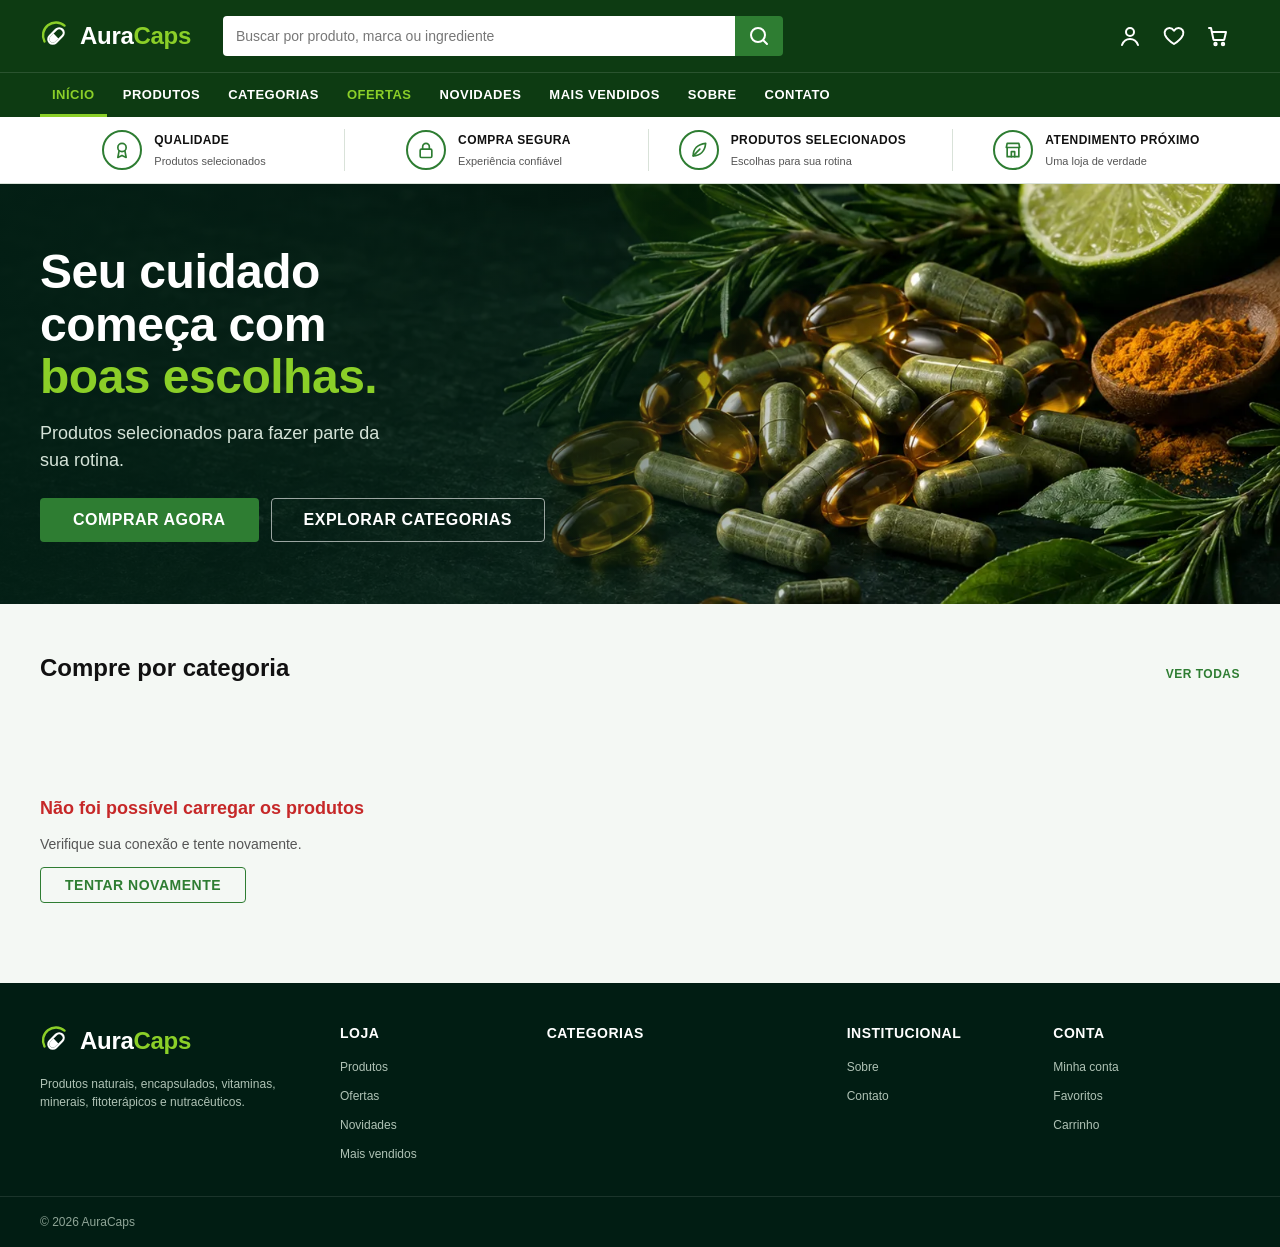
<file: index.html>
<!DOCTYPE html>
<html lang="pt-BR">
<head>
  <meta charset="UTF-8">
  <meta name="viewport" content="width=device-width, initial-scale=1">
  <title>AuraCaps — Produtos naturais</title>
  <meta name="description" content="AuraCaps — qualidade em cada escolha. Produtos selecionados para mais saúde e bem-estar no seu dia a dia.">
  <meta name="theme-color" content="#0D3B12">
  <link rel="canonical" href="https://auracaps.netlify.app/">
  <meta property="og:type" content="website">
  <meta property="og:locale" content="pt_BR">
  <meta property="og:site_name" content="AuraCaps">
  <meta property="og:title" content="AuraCaps — Qualidade em cada escolha">
  <meta property="og:description" content="Sua saúde em boas escolhas! Conheça a AuraCaps e encontre produtos selecionados para o seu bem-estar.">
  <meta property="og:url" content="https://auracaps.netlify.app/">
  <meta property="og:image" content="https://auracaps.netlify.app/assets/img/og-auracaps.png?v=2">
  <meta property="og:image:secure_url" content="https://auracaps.netlify.app/assets/img/og-auracaps.png?v=2">
  <meta property="og:image:type" content="image/png">
  <meta property="og:image:width" content="1200">
  <meta property="og:image:height" content="630">
  <meta property="og:image:alt" content="AuraCaps — Sua saúde em boas escolhas">
  <meta name="twitter:card" content="summary_large_image">
  <meta name="twitter:title" content="AuraCaps — Qualidade em cada escolha">
  <meta name="twitter:description" content="Sua saúde em boas escolhas! Conheça a AuraCaps.">
  <meta name="twitter:image" content="https://auracaps.netlify.app/assets/img/og-auracaps.png?v=2">
  <link rel="icon" href="assets/favicon.svg" type="image/svg+xml">
  <link rel="preconnect" href="https://knupkactmifimxbemvyh.supabase.co" crossorigin>
  <link rel="preload" as="image" href="assets/img/hero-900.webp" media="(max-width: 767px)">
  <link rel="preload" as="image" href="assets/img/hero-1600.webp" media="(min-width: 768px)">
  <link rel="stylesheet" href="css/tokens.css">
  <link rel="stylesheet" href="css/base.css">
  <link rel="stylesheet" href="css/components.css">
  <link rel="stylesheet" href="css/sections.css">
  <script type="module" src="js/main.js"></script>
</head>
<body>
  <a class="skip-link" href="#app">Pular para o conteúdo</a>

  <!-- ================= HEADER ================= -->
  <header class="site-header on-dark">
    <div class="container header-main">
      <button type="button" class="icon-btn menu-toggle" data-action="open-menu" aria-controls="mobile-menu" aria-expanded="false" aria-label="Abrir menu">
        <svg class="icon" viewBox="0 0 24 24" aria-hidden="true"><path d="M3 6h18M3 12h18M3 18h18"/></svg>
      </button>

      <a class="logo" href="#/" aria-label="AuraCaps — página inicial">
        <svg class="logo__mark" viewBox="0 0 32 32" fill="none" aria-hidden="true">
          <path d="M4.5 21.5A13 13 0 0 1 24.5 5.6" stroke="#8BCF28" stroke-width="2.4" stroke-linecap="round"/>
          <g transform="rotate(-45 16 16)">
            <rect x="7" y="11.5" width="18" height="9" rx="4.5" stroke="currentColor" stroke-width="2.2"/>
            <path d="M11.5 12.6h4.5v6.8h-4.5a3.4 3.4 0 0 1 0-6.8Z" fill="currentColor"/>
          </g>
        </svg>
        <span class="logo__word">Aura<span>Caps</span></span>
      </a>

      <form class="search header-search header-search--desktop" id="search-desktop" role="search" autocomplete="off">
        <label class="sr-only" for="q-desktop">Buscar produtos</label>
        <input class="search__input" id="q-desktop" type="search" name="q" placeholder="Buscar por produto, marca ou ingrediente"
          role="combobox" aria-autocomplete="list" aria-expanded="false" aria-controls="search-desktop-list">
        <button class="search__btn" type="submit" aria-label="Buscar">
          <svg class="icon" viewBox="0 0 24 24" aria-hidden="true"><circle cx="11" cy="11" r="7"/><path d="m20 20-3.5-3.5"/></svg>
        </button>
        <div class="search-panel" hidden>
          <p class="search-panel__status" role="status" aria-live="polite"></p>
          <ul class="search-panel__list" id="search-desktop-list" role="listbox" aria-label="Sugestões de produtos"></ul>
          <a class="search-panel__all" href="#/busca" hidden>Ver todos os resultados</a>
        </div>
      </form>

      <div class="header-actions">
        <a class="icon-btn icon-btn--desktop" href="#/conta" data-nav="/conta" data-account-label aria-label="Entrar na conta">
          <svg class="icon" viewBox="0 0 24 24" aria-hidden="true"><circle cx="12" cy="8" r="4"/><path d="M4 21c1.5-4 4.5-6 8-6s6.5 2 8 6"/></svg>
        </a>
        <a class="icon-btn icon-btn--desktop" href="#/favoritos" data-nav="/favoritos" aria-label="Favoritos">
          <svg class="icon" viewBox="0 0 24 24" aria-hidden="true"><path d="M12 20s-7-4.5-9-9.2C1.7 7.4 4 4 7.4 4c2 0 3.5 1.1 4.6 2.7C13.1 5.1 14.6 4 16.6 4 20 4 22.3 7.4 21 10.8 19 15.5 12 20 12 20Z"/></svg>
          <span class="count-badge" data-fav-count hidden>0</span>
        </a>
        <a class="icon-btn" href="#/carrinho" data-action="open-cart" aria-controls="cart-drawer" aria-expanded="false" data-cart-label aria-label="Carrinho, 0 itens">
          <svg class="icon" viewBox="0 0 24 24" aria-hidden="true"><path d="M3 4h2l2.4 11.2a1 1 0 0 0 1 .8h8.9a1 1 0 0 0 1-.8L20 8H6.2"/><circle cx="9.5" cy="20" r="1.2"/><circle cx="17" cy="20" r="1.2"/></svg>
          <span class="count-badge" data-cart-count hidden>0</span>
        </a>
      </div>
    </div>

    <div class="container header-search header-search--mobile">
      <form class="search" id="search-mobile" role="search" autocomplete="off">
        <label class="sr-only" for="q-mobile">Buscar produtos</label>
        <input class="search__input" id="q-mobile" type="search" name="q" placeholder="Buscar produtos"
          role="combobox" aria-autocomplete="list" aria-expanded="false" aria-controls="search-mobile-list">
        <button class="search__btn" type="submit" aria-label="Buscar">
          <svg class="icon" viewBox="0 0 24 24" aria-hidden="true"><circle cx="11" cy="11" r="7"/><path d="m20 20-3.5-3.5"/></svg>
        </button>
        <div class="search-panel" hidden>
          <p class="search-panel__status" role="status" aria-live="polite"></p>
          <ul class="search-panel__list" id="search-mobile-list" role="listbox" aria-label="Sugestões de produtos"></ul>
          <a class="search-panel__all" href="#/busca" hidden>Ver todos os resultados</a>
        </div>
      </form>
    </div>

    <nav class="nav-bar" aria-label="Principal">
      <div class="container">
        <ul class="nav-bar__list">
          <li><a class="nav-bar__link" href="#/" data-nav="/">Início</a></li>
          <li><a class="nav-bar__link" href="#/produtos" data-nav="/produtos">Produtos</a></li>
          <li><a class="nav-bar__link" href="#/categorias" data-nav="/categorias">Categorias</a></li>
          <li><a class="nav-bar__link nav-bar__link--offer" href="#/ofertas" data-nav="/ofertas">Ofertas</a></li>
          <li><a class="nav-bar__link" href="#/novidades" data-nav="/novidades">Novidades</a></li>
          <li><a class="nav-bar__link" href="#/mais-vendidos" data-nav="/mais-vendidos">Mais vendidos</a></li>
          <li><a class="nav-bar__link" href="#/sobre" data-nav="/sobre">Sobre</a></li>
          <li><a class="nav-bar__link" href="#/contato" data-nav="/contato">Contato</a></li>
        </ul>
      </div>
    </nav>
  </header>

  <!-- ================= BENEFÍCIOS ================= -->
  <section class="benefits" aria-label="Por que comprar na AuraCaps">
    <ul class="container benefits__list">
      <li class="benefit">
        <span class="benefit__icon"><svg class="icon" viewBox="0 0 24 24" aria-hidden="true"><circle cx="12" cy="9" r="5"/><path d="m8.5 13-1.5 8 5-2.5 5 2.5-1.5-8"/></svg></span>
        <span><span class="benefit__title">Qualidade</span><br><span class="benefit__text">Produtos selecionados</span></span>
      </li>
      <li class="benefit">
        <span class="benefit__icon"><svg class="icon" viewBox="0 0 24 24" aria-hidden="true"><rect x="5" y="11" width="14" height="10" rx="1.5"/><path d="M8 11V8a4 4 0 0 1 8 0v3"/></svg></span>
        <span><span class="benefit__title">Compra segura</span><br><span class="benefit__text">Experiência confiável</span></span>
      </li>
      <li class="benefit">
        <span class="benefit__icon"><svg class="icon" viewBox="0 0 24 24" aria-hidden="true"><path d="M5 19c0-8 5-14 15-15-1 10-7 15-15 15Z"/><path d="M5 19 13 11"/></svg></span>
        <span><span class="benefit__title">Produtos selecionados</span><br><span class="benefit__text">Escolhas para sua rotina</span></span>
      </li>
      <li class="benefit">
        <span class="benefit__icon"><svg class="icon" viewBox="0 0 24 24" aria-hidden="true"><path d="M4 9h16l-1-5H5L4 9Z"/><path d="M5 9v11h14V9"/><path d="M10 20v-6h4v6"/></svg></span>
        <span><span class="benefit__title">Atendimento próximo</span><br><span class="benefit__text">Uma loja de verdade</span></span>
      </li>
    </ul>
  </section>

  <!-- ================= CONTEÚDO ================= -->
  <main id="app" tabindex="-1"></main>

  <!-- ================= FOOTER ================= -->
  <footer class="site-footer on-dark">
    <div class="container footer-top">
      <div class="footer-brand">
        <a class="logo" href="#/" aria-label="AuraCaps — página inicial">
          <svg class="logo__mark" viewBox="0 0 32 32" fill="none" aria-hidden="true">
            <path d="M4.5 21.5A13 13 0 0 1 24.5 5.6" stroke="#8BCF28" stroke-width="2.4" stroke-linecap="round"/>
            <g transform="rotate(-45 16 16)">
              <rect x="7" y="11.5" width="18" height="9" rx="4.5" stroke="currentColor" stroke-width="2.2"/>
              <path d="M11.5 12.6h4.5v6.8h-4.5a3.4 3.4 0 0 1 0-6.8Z" fill="currentColor"/>
            </g>
          </svg>
          <span class="logo__word">Aura<span>Caps</span></span>
        </a>
        <p>Produtos naturais, encapsulados, vitaminas, minerais, fitoterápicos e nutracêuticos.</p>
      </div>
      <nav class="footer-col" aria-label="Loja">
        <h2 class="footer-col__title">Loja</h2>
        <ul>
          <li><a href="#/produtos">Produtos</a></li>
          <li><a href="#/ofertas">Ofertas</a></li>
          <li><a href="#/novidades">Novidades</a></li>
          <li><a href="#/mais-vendidos">Mais vendidos</a></li>
        </ul>
      </nav>
      <nav class="footer-col" aria-label="Categorias">
        <h2 class="footer-col__title">Categorias</h2>
        <ul class="footer-cats" id="footer-categories"></ul>
      </nav>
      <nav class="footer-col" aria-label="Institucional">
        <h2 class="footer-col__title">Institucional</h2>
        <ul>
          <li><a href="#/sobre">Sobre</a></li>
          <li><a href="#/contato">Contato</a></li>
        </ul>
      </nav>
      <nav class="footer-col" aria-label="Conta">
        <h2 class="footer-col__title">Conta</h2>
        <ul>
          <li><a href="#/conta">Minha conta</a></li>
          <li><a href="#/favoritos">Favoritos</a></li>
          <li><a href="#/carrinho">Carrinho</a></li>
        </ul>
      </nav>
    </div>
    <div class="container footer-bottom">
      <p>© <span id="year"></span> AuraCaps</p>
    </div>
  </footer>

  <!-- ================= DRAWERS ================= -->
  <div class="drawer-backdrop" id="drawer-backdrop" hidden></div>

  <aside class="drawer drawer--left" id="mobile-menu" aria-label="Menu" aria-hidden="true" hidden tabindex="-1">
    <div class="drawer__head on-dark">
      <span class="drawer__title">Menu</span>
      <button type="button" class="icon-btn" data-action="close-drawer" aria-label="Fechar menu">
        <svg class="icon" viewBox="0 0 24 24" aria-hidden="true"><path d="M6 6l12 12M18 6 6 18"/></svg>
      </button>
    </div>
    <nav class="drawer__body" aria-label="Principal (móvel)">
      <ul>
        <li><a class="mobile-nav__link" href="#/" data-nav="/">Início</a></li>
        <li><a class="mobile-nav__link" href="#/produtos" data-nav="/produtos">Produtos</a></li>
        <li><a class="mobile-nav__link" href="#/categorias" data-nav="/categorias">Categorias</a></li>
        <li><a class="mobile-nav__link" href="#/ofertas" data-nav="/ofertas">Ofertas</a></li>
        <li><a class="mobile-nav__link" href="#/novidades" data-nav="/novidades">Novidades</a></li>
        <li><a class="mobile-nav__link" href="#/mais-vendidos" data-nav="/mais-vendidos">Mais vendidos</a></li>
        <li><a class="mobile-nav__link" href="#/sobre" data-nav="/sobre">Sobre</a></li>
        <li><a class="mobile-nav__link" href="#/contato" data-nav="/contato">Contato</a></li>
        <li><a class="mobile-nav__link" href="#/conta" data-nav="/conta">Conta</a></li>
        <li><a class="mobile-nav__link" href="#/favoritos" data-nav="/favoritos">Favoritos <span class="count-badge" data-fav-count hidden>0</span></a></li>
      </ul>
    </nav>
  </aside>

  <aside class="drawer drawer--right" id="cart-drawer" aria-label="Carrinho" aria-hidden="true" hidden tabindex="-1">
    <div class="drawer__head on-dark">
      <span class="drawer__title">Carrinho</span>
      <button type="button" class="icon-btn" data-action="close-drawer" aria-label="Fechar carrinho">
        <svg class="icon" viewBox="0 0 24 24" aria-hidden="true"><path d="M6 6l12 12M18 6 6 18"/></svg>
      </button>
    </div>
    <div class="drawer__body" id="cart-drawer-body"></div>
    <div class="drawer__foot" id="cart-drawer-foot" hidden></div>
  </aside>

  <div class="toast-region" id="toast-region" aria-live="polite" role="status"></div>
<script data-pplx-inline-edit>
(function () {
  if (window === window.top) return;

  const allowedParentOrigins = ["https://www.perplexity.ai","https://perplexity.ai","https://testing.perplexity.ai","https://staging.perplexity.ai","https://*.preview.i.perplexity.ai","http://perplexity.localhost","http://localhost:1420","http://127.0.0.1:1420","http://localhost:3000","http://127.0.0.1:3000","http://localhost:5173","http://127.0.0.1:5173"];
  const MAX_FONT_BYTES = 500 * 1024;
  const MAX_TOTAL_FONT_BYTES = 2 * 1024 * 1024;
  const DEFAULT_LINE_HEIGHT = 16;
  let scrollForwarding = false;
  let scrollRaf = 0;
  let trustedTopOrigin = null;

  // Allow entries like "https://*.preview.i.perplexity.ai" — the wildcard
  // matches a single DNS label (no dots), so "https://*.foo" cannot stretch
  // across multiple labels.
  function matchesAllowedOrigin(origin) {
    if (!origin) return false;
    for (const entry of allowedParentOrigins) {
      if (!entry.includes("*")) {
        if (entry === origin) return true;
        continue;
      }
      const pattern = new RegExp(
        "^" +
          entry.replace(/[.+?^${}()|[\]\\]/g, "\\$&").replace(/\*/g, "[^.]+") +
          "$",
      );
      if (pattern.test(origin)) return true;
    }
    return false;
  }

  // Trust decision: when the sender is same-origin-visible (event.origin is a
  // real origin like https://www.perplexity.ai) we trust event.origin directly.
  // When event.origin is "null" (opaque broker srcdoc), we fall back to the
  // broker's stamped `parentOrigin` to identify the top window. The fallback
  // is claim-only — we rely on the browser's native `targetOrigin` enforcement
  // on the response path (see postToTrustedTop) to ensure replies can't be
  // delivered to anyone but the actual top window of that claimed origin.
  function getTrustedParentOrigin(event) {
    const forwardedParentOrigin =
      typeof event.data.parentOrigin === "string" ? event.data.parentOrigin : null;
    const parentOrigin = event.origin === "null" ? forwardedParentOrigin : event.origin;
    return matchesAllowedOrigin(parentOrigin) ? parentOrigin : null;
  }

  // All responses go to window.top with targetOrigin = the allowlisted origin.
  // An attacker that iframes us inside their own null-origin broker can claim
  // any parentOrigin they like, but the browser will drop the reply whenever
  // the real top's origin doesn't match — so the screenshot never leaves.
  function postToTrustedTop(message) {
    if (!trustedTopOrigin) return;
    try {
      window.top.postMessage(message, trustedTopOrigin);
    } catch (_error) {}
  }

  const PICK_CAPABILITIES = ["pick"];
  const PICK_CHAIN_LENGTH = 4;
  const PICK_MAX_TEXT_CHARS = 120;
  const PICK_MAX_HTML_CHARS = 300;

  function truncate(value, maxChars) {
    return value.length > maxChars ? value.slice(0, maxChars - 1) + "…" : value;
  }

  function isPickableElement(element) {
    return (
      element instanceof Element &&
      element !== document.documentElement &&
      element !== document.body
    );
  }

  function resolvePickTarget(x, y) {
    if (!Number.isFinite(x) || !Number.isFinite(y)) return null;
    const element = document.elementFromPoint(x, y);
    return isPickableElement(element) ? element.closest("svg") || element : null;
  }

  function pickLabel(element) {
    if (element.id) return element.localName + "#" + element.id;
    return [element.localName].concat(Array.from(element.classList).slice(0, 2)).join(".");
  }

  // Only attributes that help find the element in source. data-* values and URL
  // query strings or fragments can carry tokens.
  const PICK_ATTRIBUTES = new Set([
    "id",
    "class",
    "name",
    "type",
    "role",
    "alt",
    "aria-label",
    "href",
    "src",
  ]);

  function pickAttributeValue(attribute) {
    return attribute.name === "href" || attribute.name === "src"
      ? attribute.value.split(/[?#]/)[0]
      : attribute.value;
  }

  function describePickElement(element) {
    const chain = [];
    for (
      let current = element;
      isPickableElement(current) && chain.length < PICK_CHAIN_LENGTH;
      current = current.parentElement
    ) {
      chain.unshift(current);
    }
    const attributes = Array.from(element.attributes)
      .filter((attribute) => PICK_ATTRIBUTES.has(attribute.name))
      .map((attribute) => ` ${attribute.name}="${pickAttributeValue(attribute).replace(/"/g, "&quot;")}"`)
      .join("");
    const text = (element.innerText || element.textContent || "").replace(/\s+/g, " ").trim();
    return {
      chain: chain.map(pickLabel),
      html: truncate(`<${element.localName}${attributes}>`, PICK_MAX_HTML_CHARS),
      text: text ? truncate(text, PICK_MAX_TEXT_CHARS) : undefined,
    };
  }

  // Hover asks once per frame, and innerText on a large section forces layout,
  // so only the rect is re-read while the pointer stays on the same element.
  // Clicks ask for fresh details since the page may have changed the element.
  let lastPick = null;

  function describePickTarget(element, fresh) {
    if (fresh || lastPick?.element !== element) {
      lastPick = { element, details: describePickElement(element) };
    }
    const rect = element.getBoundingClientRect();
    return {
      rect: { x: rect.left, y: rect.top, width: rect.width, height: rect.height },
      ...lastPick.details,
    };
  }

  function inlineAll(original, clone) {
    if (original.nodeType !== 1 || clone.nodeType !== 1) return;

    try {
      const computedStyle = getComputedStyle(original);
      // cssText on a computed style is the serialized declaration in modern
      // Chromium/Safari — a single read beats enumerating ~400 longhand
      // properties. Firefox returns "" here, so we fall back on empty.
      const serialized = computedStyle.cssText;
      if (serialized) {
        clone.style.cssText = serialized;
      } else {
        const parts = new Array(computedStyle.length);
        for (let index = 0; index < computedStyle.length; index += 1) {
          const property = computedStyle[index];
          parts[index] = `${property}:${computedStyle.getPropertyValue(property)};`;
        }
        clone.style.cssText = parts.join("");
      }
    } catch (_error) {}

    const originalChildren = original.children;
    const clonedChildren = clone.children;
    for (
      let index = 0;
      index < originalChildren.length && index < clonedChildren.length;
      index += 1
    ) {
      inlineAll(originalChildren[index], clonedChildren[index]);
    }
  }

  function extractFontUrl(srcValue) {
    const matches = [
      ...srcValue.matchAll(
        /url\(["']?([^"')]+)["']?\)(?:\s*format\(["']?([^"')]+)["']?\))?/gi,
      ),
    ];
    if (matches.length === 0) return null;
    const woff2 = matches.find((m) => m[2] && m[2].toLowerCase().includes("woff2"));
    if (woff2) return woff2[1];
    const woff = matches.find((m) => m[2] && m[2].toLowerCase().includes("woff"));
    if (woff) return woff[1];
    return matches[0][1];
  }

  // Cache resolved font URL -> data URI across captures. Fonts on a page
  // essentially never change, and a batch run emits multiple captures back to
  // back — without this we'd refetch + re-base64 every time.
  const fontDataUriCache = new Map();
  const SRC_DECLARATION_RE = /src\s*:\s*[^;}]+/i;

  async function fetchAsDataUri(url) {
    if (fontDataUriCache.has(url)) return fontDataUriCache.get(url);
    let dataUri = null;
    try {
      const response = await fetch(url, { mode: "cors", credentials: "omit" });
      if (response.ok) {
        const blob = await response.blob();
        if (blob.size <= MAX_FONT_BYTES) {
          dataUri = await new Promise((resolve) => {
            const reader = new FileReader();
            reader.onloadend = () =>
              resolve(typeof reader.result === "string" ? reader.result : null);
            reader.onerror = () => resolve(null);
            reader.readAsDataURL(blob);
          });
        }
      }
    } catch (_error) {
      dataUri = null;
    }
    fontDataUriCache.set(url, dataUri);
    return dataUri;
  }

  function collectFontFaceRuleTexts() {
    const rules = [];
    for (const sheet of document.styleSheets) {
      let cssRules;
      try {
        cssRules = sheet.cssRules;
      } catch (_error) {
        continue;
      }
      if (!cssRules) continue;
      for (const rule of cssRules) {
        const cssText = rule.cssText || "";
        if (cssText.startsWith("@font-face")) rules.push(cssText);
      }
    }
    return rules;
  }

  async function buildInlinedFontCss() {
    const ruleTexts = collectFontFaceRuleTexts();
    if (ruleTexts.length === 0) return null;

    const resolved = ruleTexts.map((cssText) => {
      if (!SRC_DECLARATION_RE.test(cssText)) return null;
      const srcMatch = cssText.match(/src\s*:\s*([^;}]+)[;}]/i);
      if (!srcMatch) return null;
      const url = extractFontUrl(srcMatch[1]);
      if (!url) return null;
      try {
        return { cssText, url: new URL(url, document.baseURI).href };
      } catch (_error) {
        return null;
      }
    });

    const dataUris = await Promise.all(
      resolved.map((entry) => (entry ? fetchAsDataUri(entry.url) : Promise.resolve(null))),
    );

    const inlined = [];
    let totalBytes = 0;
    for (let index = 0; index < resolved.length; index += 1) {
      const entry = resolved[index];
      const dataUri = dataUris[index];
      if (!entry || !dataUri) continue;
      const approxBytes = dataUri.length * 0.75;
      if (totalBytes + approxBytes > MAX_TOTAL_FONT_BYTES) break;
      totalBytes += approxBytes;
      inlined.push(entry.cssText.replace(SRC_DECLARATION_RE, `src: url("${dataUri}")`));
    }
    return inlined.length > 0 ? inlined.join("\n") : null;
  }

  function stripExternal(clone) {
    const images = clone.querySelectorAll("img");
    for (let index = 0; index < images.length; index += 1) {
      const src = images[index].getAttribute("src");
      if (src && !src.startsWith("data:")) images[index].removeAttribute("src");
    }

    const elements = clone.querySelectorAll("*");
    for (let index = 0; index < elements.length; index += 1) {
      const style = elements[index].style.cssText;
      if (style && style.includes("url(")) {
        elements[index].style.cssText = style.replace(
          /url\(["']?(?!data:)[^)"']*["']?\)/gi,
          "none",
        );
      }
    }
  }

  function emitScroll() {
    scrollRaf = 0;
    if (!scrollForwarding) return;
    postToTrustedTop({
      type: "INLINE_EDIT_SCROLL",
      scrollX: window.scrollX,
      scrollY: window.scrollY,
      capabilities: PICK_CAPABILITIES,
    });
  }

  window.addEventListener(
    "scroll",
    function () {
      if (!scrollForwarding || scrollRaf) return;
      scrollRaf = requestAnimationFrame(emitScroll);
    },
    { passive: true, capture: true },
  );

  async function handleCaptureRequest(event) {
    const requestId = event.data.requestId;
    const scrollX = window.scrollX;
    const scrollY = window.scrollY;
    const width = window.innerWidth;
    const height = window.innerHeight;

    function postResult(dataUrl) {
      postToTrustedTop({
        type: "INLINE_EDIT_SCREENSHOT_RESULT",
        requestId,
        dataUrl,
        scrollX,
        scrollY,
      });
    }

    try {
      // Wait for any pending web fonts to resolve so both inline metrics and
      // the @font-face inlining below see the same loaded faces.
      if (document.fonts && document.fonts.ready) {
        try {
          await document.fonts.ready;
        } catch (_error) {}
      }

      const clone = document.documentElement.cloneNode(true);
      inlineAll(document.documentElement, clone);

      const removedNodes = clone.querySelectorAll("script,link[rel=\"stylesheet\"],style");
      for (let index = 0; index < removedNodes.length; index += 1) {
        removedNodes[index].remove();
      }

      stripExternal(clone);

      // Re-embed web fonts as data-URI @font-face rules so the SVG rasterizer
      // can resolve them — external font URLs aren't fetched during
      // foreignObject rendering, which would otherwise force a fallback face
      // and change text metrics.
      const inlinedFontCss = await buildInlinedFontCss();
      if (inlinedFontCss) {
        const styleEl = document.createElement("style");
        styleEl.textContent = inlinedFontCss;
        const head = clone.querySelector("head");
        if (head) head.appendChild(styleEl);
        else clone.insertBefore(styleEl, clone.firstChild);
      }

      const html = new XMLSerializer().serializeToString(clone);
      const svg =
        `<svg xmlns="http://www.w3.org/2000/svg" width="${width}" height="${height}">` +
        '<foreignObject width="100%" height="100%">' +
        `<div xmlns="http://www.w3.org/1999/xhtml" style="width:${width}px;height:${height}px;overflow:hidden">` +
        `<div style="position:relative;left:-${scrollX}px;top:-${scrollY}px">` +
        html +
        "</div></div></foreignObject></svg>";
      const svgUrl = `data:image/svg+xml;charset=utf-8,${encodeURIComponent(svg)}`;
      const image = new Image();
      image.onload = function () {
        const canvas = document.createElement("canvas");
        canvas.width = width;
        canvas.height = height;
        canvas.getContext("2d").drawImage(image, 0, 0);
        postResult(canvas.toDataURL("image/png"));
      };
      image.onerror = function () {
        postResult(null);
      };
      image.src = svgUrl;
    } catch (_error) {
      postResult(null);
    }
  }

  window.addEventListener("message", function (event) {
    if (!event.data) return;
    // Only accept messages from the direct parent frame. Blocks sibling /
    // unrelated-window postMessage senders that could otherwise reach us.
    if (event.source !== window.parent) return;

    const trustedParentOrigin = getTrustedParentOrigin(event);
    if (!trustedParentOrigin) return;
    trustedTopOrigin = trustedParentOrigin;

    if (event.data.type === "INLINE_EDIT_PICK") {
      const element = resolvePickTarget(event.data.x, event.data.y);
      postToTrustedTop({
        type: "INLINE_EDIT_PICK_RESULT",
        seq: event.data.seq,
        target: element ? describePickTarget(element, event.data.fresh === true) : null,
      });
      return;
    }

    if (event.data.type === "INLINE_EDIT_SCROLL_START") {
      scrollForwarding = true;
      emitScroll();
      return;
    }

    if (event.data.type === "INLINE_EDIT_SCROLL_STOP") {
      scrollForwarding = false;
      if (scrollRaf) cancelAnimationFrame(scrollRaf);
      scrollRaf = 0;
      return;
    }

    if (event.data.type === "INLINE_EDIT_SCROLL_BY") {
      const { deltaX, deltaY, deltaMode } = event.data;
      if (!scrollForwarding || !Number.isFinite(deltaX) || !Number.isFinite(deltaY)) return;
      if (deltaMode !== 0 && deltaMode !== 1 && deltaMode !== 2) return;
      const lineHeight =
        parseFloat(getComputedStyle(document.documentElement).lineHeight) || DEFAULT_LINE_HEIGHT;
      const scaleX = deltaMode === 1 ? lineHeight : deltaMode === 2 ? window.innerWidth : 1;
      const scaleY = deltaMode === 1 ? lineHeight : deltaMode === 2 ? window.innerHeight : 1;
      // The selection overlay receives the wheel event instead of this iframe.
      // Instant scrolling preserves trackpad deltas even on smooth-scroll sites.
      window.scrollBy({ left: deltaX * scaleX, top: deltaY * scaleY, behavior: "instant" });
      emitScroll();
      return;
    }

    if (event.data.type !== "INLINE_EDIT_CAPTURE_REQUEST") return;

    handleCaptureRequest(event);
  });
})();


</script></body>
</html>
</file>
<file: css/tokens.css>
/* ==========================================================
   AURACAPS — TOKENS
   Estrutura: Grove Design System (seção 11)
   Paleta: AuraCaps (substitui a paleta original da referência)
   ========================================================== */
:root {
  /* Cores — marca */
  --color-primary: #2E7D32;        /* CTA, links ativos, ações, seleção */
  --color-primary-dark: #0D3B12;   /* header, banners, blocos institucionais */
  --color-deep: #011D13;           /* hero, footer, áreas de impacto */
  --color-secondary: #43A047;      /* hover, estados secundários */
  --color-lime: #8BCF28;           /* somente destaque */

  /* Superfícies e neutros */
  --color-bg: #F4F8F4;
  --color-surface: #FFFFFF;
  --color-surface-soft: #EAF4EA;
  --color-black: #111111;
  --color-gray: #555555;
  --color-gray-light: #777777;
  --color-border: #D9E2D9;
  --color-white: #FFFFFF;

  /* Semânticas (estrutura Grove; valores da paleta AuraCaps) */
  --color-success: #2E7D32;
  --color-error: #C62828;          /* único tom fora da paleta: erro precisa ser distinguível do verde */
  --color-info: #0D3B12;
  --color-disabled-bg: #D9E2D9;
  --color-disabled-fg: #777777;

  /* Foco */
  --focus-light: #2E7D32;
  --focus-dark: #8BCF28;

  /* Tipografia (Grove) */
  --font-family: Arial, Helvetica, sans-serif;
  --font-heading: "Arial Black", "Helvetica Neue", Arial, Helvetica, sans-serif;
  --fs-display: 3rem;      /* 48px / 900 */
  --fs-h1: 2rem;           /* 32px / 700 */
  --fs-h2: 1.5rem;         /* 24px / 700 */
  --fs-h3: 1.125rem;       /* 18px / 700 */
  --fs-body: 0.875rem;     /* 14px / 400 */
  --fs-small: 0.75rem;     /* 12px / 400 */
  --fs-price: 1.25rem;     /* 20px / 700 */
  --fs-price-old: 0.875rem;
  --fs-nav: 0.8125rem;     /* 13px — faixa de navegação Grove */

  /* Espaçamento (base 4px) */
  --space-1: 4px;
  --space-2: 8px;
  --space-3: 12px;
  --space-4: 16px;
  --space-5: 20px;
  --space-6: 24px;
  --space-8: 32px;
  --space-10: 40px;
  --space-12: 48px;

  /* Bordas & sombras (Grove) */
  --radius-sm: 4px;
  --radius-md: 8px;
  --radius-lg: 16px;
  --radius-full: 50%;
  --border-default: 1px solid var(--color-border);
  --shadow-sm: 0 1px 3px rgba(0, 0, 0, 0.08);
  --shadow-md: 0 4px 12px rgba(0, 0, 0, 0.12);
  --shadow-lg: 0 8px 24px rgba(0, 0, 0, 0.16);

  /* Layout */
  --container-max: 1200px;
  --container-pad: 16px;   /* mobile */
  --gutter: 12px;          /* mobile */
  --grid-cols: 4;          /* mobile */

  /* Movimento */
  --ease: cubic-bezier(0.2, 0.7, 0.2, 1);
  --dur: 180ms;
}

@media (min-width: 768px) {
  :root {
    --container-pad: 24px;
    --grid-cols: 8;
  }
}

@media (min-width: 1024px) {
  :root {
    --container-pad: 40px;
    --gutter: 20px;
    --grid-cols: 12;
  }
}

@media (prefers-reduced-motion: reduce) {
  :root { --dur: 0ms; }
}
</file>
<file: css/base.css>
/* ==========================================================
   BASE — reset, tipografia, container, grid
   ========================================================== */
*,
*::before,
*::after { box-sizing: border-box; }

html { -webkit-text-size-adjust: 100%; scroll-behavior: smooth; }

body {
  margin: 0;
  font-family: var(--font-family);
  font-size: var(--fs-body);
  line-height: 1.5;
  color: var(--color-black);
  background: var(--color-bg);
  -webkit-font-smoothing: antialiased;
}

body.is-locked { overflow: hidden; }

img { display: block; max-width: 100%; height: auto; }
button, input, select, textarea { font: inherit; color: inherit; }
button { cursor: pointer; }
a { color: var(--color-primary); text-decoration: none; }
a:hover { text-decoration: underline; }
ul, ol { margin: 0; padding: 0; list-style: none; }
h1, h2, h3, h4, p, figure { margin: 0; }
fieldset { border: 0; margin: 0; padding: 0; }

/* Tipografia */
.t-display { font-family: var(--font-heading); font-size: 2rem; font-weight: 900; line-height: 1.1; letter-spacing: -0.5px; }
.t-h1 { font-size: var(--fs-h1); font-weight: 700; line-height: 1.2; }
.t-h2 { font-size: var(--fs-h2); font-weight: 700; line-height: 1.3; }
.t-h3 { font-size: var(--fs-h3); font-weight: 700; line-height: 1.4; }
.t-small { font-size: var(--fs-small); line-height: 1.4; }
.t-label {
  font-size: var(--fs-small);
  font-weight: 700;
  text-transform: uppercase;
  letter-spacing: 0.5px;
}
.t-muted { color: var(--color-gray); }

@media (min-width: 768px) {
  .t-display { font-size: 2.5rem; }
}
@media (min-width: 1024px) {
  .t-display { font-size: var(--fs-display); }
}

/* Foco */
:focus { outline: none; }
:focus-visible {
  outline: 2px solid var(--focus-light);
  outline-offset: 2px;
}
.on-dark :focus-visible { outline-color: var(--focus-dark); }

/* Container & grid (4 / 8 / 12 colunas) */
.container {
  width: 100%;
  max-width: var(--container-max);
  margin: 0 auto;
  padding-left: var(--container-pad);
  padding-right: var(--container-pad);
}
@media (min-width: 1024px) {
  .container { max-width: calc(var(--container-max) + 2 * var(--container-pad)); }
}

.grid {
  display: grid;
  grid-template-columns: repeat(var(--grid-cols), minmax(0, 1fr));
  gap: var(--gutter);
}

.sr-only {
  position: absolute !important;
  width: 1px; height: 1px;
  padding: 0; margin: -1px;
  overflow: hidden; clip: rect(0, 0, 0, 0);
  white-space: nowrap; border: 0;
}

.skip-link {
  position: absolute;
  left: var(--space-4);
  top: -60px;
  z-index: 200;
  padding: var(--space-2) var(--space-4);
  background: var(--color-lime);
  color: var(--color-deep);
  font-weight: 700;
  border-radius: var(--radius-sm);
}
.skip-link:focus { top: var(--space-2); }

main:focus { outline: none; }

[hidden] { display: none !important; }
</file>
<file: css/components.css>
/* ==========================================================
   COMPONENTES — Grove (7.x) com paleta AuraCaps
   ========================================================== */

/* ---------- Ícones (line, 2px) ---------- */
.icon { width: 24px; height: 24px; flex: none; stroke: currentColor; fill: none; stroke-width: 2; stroke-linecap: round; stroke-linejoin: round; }
.icon--sm { width: 16px; height: 16px; }

/* ---------- 7.5 Botões ---------- */
.btn {
  display: inline-flex;
  align-items: center;
  justify-content: center;
  gap: var(--space-2);
  min-height: 36px;
  padding: 0 var(--space-6);
  border: 1px solid transparent;
  border-radius: var(--radius-sm);
  font-size: var(--fs-body);
  font-weight: 700;
  text-transform: uppercase;
  letter-spacing: 0.5px;
  line-height: 1;
  text-decoration: none;
  white-space: nowrap;
  transition: background-color var(--dur) var(--ease), color var(--dur) var(--ease), border-color var(--dur) var(--ease);
}
.btn:hover { text-decoration: none; }

.btn--primary { background: var(--color-primary); color: var(--color-white); }
.btn--primary:hover { background: var(--color-secondary); }
.btn--primary:active { background: var(--color-primary-dark); }

.btn--secondary { background: var(--color-primary-dark); color: var(--color-white); }
.btn--secondary:hover { background: var(--color-primary); }
.btn--secondary:active { background: var(--color-deep); }

.btn--outline { background: transparent; color: var(--color-primary); border-color: var(--color-primary); }
.btn--outline:hover { background: var(--color-surface-soft); }
.btn--outline:active { background: var(--color-border); }

.btn--outline-light { background: transparent; color: var(--color-white); border-color: rgba(255, 255, 255, 0.6); }
.btn--outline-light:hover { border-color: var(--color-lime); color: var(--color-lime); }

.btn--lime { background: var(--color-lime); color: var(--color-deep); }
.btn--lime:hover { filter: brightness(1.08); }
.btn--lime:active { background: var(--color-secondary); color: var(--color-white); }

.btn--ghost { background: transparent; color: var(--color-gray); padding: 0 var(--space-2); }
.btn--ghost:hover { color: var(--color-primary); text-decoration: underline; }

.btn:disabled,
.btn[aria-disabled="true"] {
  background: var(--color-disabled-bg);
  color: var(--color-disabled-fg);
  border-color: transparent;
  cursor: not-allowed;
}

.btn--sm { min-height: 28px; padding: 0 var(--space-4); font-size: var(--fs-small); }
.btn--lg { min-height: 44px; padding: 0 var(--space-8); font-size: 1rem; }
.btn--block { width: 100%; }

.btn.is-loading { position: relative; color: transparent !important; pointer-events: none; }
.btn.is-loading::after {
  content: "";
  position: absolute;
  width: 16px; height: 16px;
  border: 2px solid rgba(255, 255, 255, 0.5);
  border-top-color: var(--color-white);
  border-radius: var(--radius-full);
  animation: spin 700ms linear infinite;
}
@keyframes spin { to { transform: rotate(360deg); } }

@media (max-width: 767px) {
  .btn { min-height: 44px; }
  .btn--sm { min-height: 36px; }
}

/* Botão de ícone (header, favoritos) */
.icon-btn {
  position: relative;
  display: inline-flex;
  align-items: center;
  justify-content: center;
  width: 44px; height: 44px;
  border: 0;
  border-radius: var(--radius-sm);
  background: transparent;
  color: inherit;
  transition: color var(--dur) var(--ease), background-color var(--dur) var(--ease);
}
.icon-btn:hover { color: var(--color-lime); text-decoration: none; }
.icon-btn[aria-current="page"] { color: var(--color-lime); }

.count-badge {
  position: absolute;
  top: 4px; right: 2px;
  min-width: 18px; height: 18px;
  padding: 0 5px;
  border-radius: 9px;
  background: var(--color-lime);
  color: var(--color-deep);
  font-size: 11px;
  font-weight: 700;
  line-height: 18px;
  text-align: center;
}

/* ---------- 7.6 Badges ---------- */
.badge {
  display: inline-block;
  padding: 3px var(--space-2);
  border-radius: var(--radius-sm);
  font-size: 11px;
  font-weight: 700;
  line-height: 1.3;
  text-transform: uppercase;
  letter-spacing: 0.4px;
}
.badge--offer { background: var(--color-lime); color: var(--color-deep); }
.badge--muted { background: var(--color-gray-light); color: var(--color-white); }
.badge--soft { background: var(--color-surface-soft); color: var(--color-primary-dark); }

/* ---------- 7.7 Inputs & busca ---------- */
.field { display: grid; gap: var(--space-1); }
.field__label { font-size: var(--fs-small); font-weight: 700; color: var(--color-black); }
.field__hint { font-size: var(--fs-small); color: var(--color-gray); }
.field__error { font-size: var(--fs-small); color: var(--color-error); }

.input,
.select {
  width: 100%;
  height: 36px;
  padding: 0 var(--space-3);
  border: var(--border-default);
  border-radius: var(--radius-sm);
  background: var(--color-surface);
  color: var(--color-black);
  font-size: var(--fs-body);
  transition: border-color var(--dur) var(--ease), box-shadow var(--dur) var(--ease);
}
.input::placeholder { color: var(--color-gray-light); font-size: 13px; }
.input:hover, .select:hover { border-color: var(--color-gray-light); }
.input:focus, .select:focus { border-color: var(--color-primary); box-shadow: 0 0 0 3px rgba(46, 125, 50, 0.18); outline: none; }
.input[aria-invalid="true"] { border-color: var(--color-error); }
.input:disabled, .select:disabled { background: var(--color-bg); color: var(--color-gray-light); cursor: not-allowed; }
@media (max-width: 767px) { .input, .select { height: 44px; font-size: 16px; } }

.search {
  position: relative;
  display: flex;
  width: 100%;
}
.search__input {
  flex: 1;
  min-width: 0;
  height: 40px;
  padding: 0 var(--space-3);
  border: 1px solid transparent;
  border-right: 0;
  border-radius: var(--radius-sm) 0 0 var(--radius-sm);
  background: var(--color-white);
  color: var(--color-black);
  font-size: var(--fs-body);
}
.search__input::placeholder { color: var(--color-gray-light); }
.search__input:focus { outline: none; border-color: var(--color-lime); }
.search__input::-webkit-search-cancel-button { cursor: pointer; }
.search__btn {
  display: inline-flex;
  align-items: center;
  justify-content: center;
  width: 48px;
  height: 40px;
  border: 0;
  border-radius: 0 var(--radius-sm) var(--radius-sm) 0;
  background: var(--color-primary);
  color: var(--color-white);
  transition: background-color var(--dur) var(--ease);
}
.search__btn:hover { background: var(--color-secondary); }
@media (max-width: 767px) {
  .search__input, .search__btn { height: 44px; font-size: 16px; }
}

/* Dropdown de resultados */
.search-panel {
  position: absolute;
  top: calc(100% + var(--space-1));
  left: 0; right: 0;
  z-index: 120;
  max-height: min(70vh, 480px);
  overflow-y: auto;
  border: var(--border-default);
  border-radius: var(--radius-sm);
  background: var(--color-surface);
  color: var(--color-black);
  box-shadow: var(--shadow-md);
}
.search-panel__status { padding: var(--space-4); font-size: var(--fs-body); color: var(--color-gray); }
.search-panel__status--error { color: var(--color-error); }
.search-panel__list { padding: var(--space-1) 0; }
.search-panel__item a {
  display: grid;
  grid-template-columns: 44px 1fr auto;
  align-items: center;
  gap: var(--space-3);
  padding: var(--space-2) var(--space-4);
  color: var(--color-black);
}
.search-panel__item a:hover,
.search-panel__item a[aria-selected="true"] { background: var(--color-surface-soft); text-decoration: none; }
.search-panel__thumb { width: 44px; height: 44px; border-radius: var(--radius-sm); background: var(--color-bg); object-fit: contain; }
.search-panel__name { font-weight: 700; font-size: var(--fs-body); line-height: 1.3; }
.search-panel__meta { font-size: var(--fs-small); color: var(--color-gray); }
.search-panel__price { font-weight: 700; font-size: var(--fs-body); white-space: nowrap; }
.search-panel__all {
  display: block;
  padding: var(--space-3) var(--space-4);
  border-top: var(--border-default);
  font-size: var(--fs-small);
  font-weight: 700;
  text-transform: uppercase;
  letter-spacing: 0.5px;
}

/* ---------- 7.1 Header ---------- */
.site-header {
  position: sticky;
  top: 0;
  z-index: 100;
  background: var(--color-primary-dark);
  color: var(--color-white);
  transition: box-shadow var(--dur) var(--ease);
}
.site-header.is-scrolled { box-shadow: var(--shadow-lg); }

.header-main {
  display: grid;
  grid-template-columns: 44px 1fr 44px;
  align-items: center;
  gap: var(--space-2);
  min-height: 56px;
}
.header-main .logo { justify-self: center; }
.header-search { padding-bottom: var(--space-3); }
.header-search--desktop { display: none; }
.header-actions { display: flex; align-items: center; justify-content: flex-end; }
.header-actions .icon-btn--desktop { display: none; }

.logo { display: inline-flex; align-items: center; gap: var(--space-2); color: var(--color-white); }
.logo:hover { text-decoration: none; }
.logo__mark { width: 28px; height: 28px; }
.logo__word { font-family: var(--font-heading); font-size: 1.25rem; font-weight: 900; letter-spacing: -0.3px; }
.logo__word span { color: var(--color-lime); }

.nav-bar { display: none; border-top: 1px solid rgba(255, 255, 255, 0.12); }
.nav-bar__list { display: flex; align-items: stretch; gap: var(--space-1); }
.nav-bar__link {
  display: flex;
  align-items: center;
  height: 44px;
  padding: 0 var(--space-3);
  color: var(--color-white);
  font-size: var(--fs-nav);
  font-weight: 700;
  text-transform: uppercase;
  letter-spacing: 0.5px;
  white-space: nowrap;
  border-bottom: 3px solid transparent;
  border-top: 3px solid transparent;
  transition: color var(--dur) var(--ease), border-color var(--dur) var(--ease);
}
.nav-bar__link:hover { color: var(--color-lime); text-decoration: none; }
.nav-bar__link[aria-current="page"] { color: var(--color-lime); border-bottom-color: var(--color-lime); }
.nav-bar__link--offer { color: var(--color-lime); }

@media (min-width: 1024px) {
  .header-main {
    grid-template-columns: auto minmax(280px, 1fr) auto;
    gap: var(--space-8);
    min-height: 72px;
  }
  .header-main .logo { justify-self: start; }
  .header-main .menu-toggle { display: none; }
  .header-search--mobile { display: none; }
  .header-search--desktop { display: flex; padding: 0; max-width: 560px; }
  .header-actions .icon-btn--desktop { display: inline-flex; }
  .logo__mark { width: 32px; height: 32px; }
  .logo__word { font-size: 1.5rem; }
  .nav-bar { display: block; }
}
@media (min-width: 1024px) and (max-width: 1279px) {
  .nav-bar__link { padding: 0 var(--space-2); font-size: 12px; }
}

/* Menu mobile (drawer) */
.drawer-backdrop {
  position: fixed;
  inset: 0;
  z-index: 140;
  background: rgba(1, 29, 19, 0.55);
  opacity: 0;
  transition: opacity var(--dur) var(--ease);
}
.drawer-backdrop.is-open { opacity: 1; }

.drawer {
  position: fixed;
  top: 0; bottom: 0;
  z-index: 150;
  display: flex;
  flex-direction: column;
  width: min(360px, 88vw);
  background: var(--color-surface);
  box-shadow: var(--shadow-lg);
  transition: transform 240ms var(--ease);
}
.drawer--left { left: 0; transform: translateX(-100%); }
.drawer--right { right: 0; width: min(420px, 100vw); transform: translateX(100%); }
.drawer.is-open { transform: translateX(0); }

.drawer__head {
  display: flex;
  align-items: center;
  justify-content: space-between;
  min-height: 56px;
  padding: 0 var(--space-2) 0 var(--space-4);
  background: var(--color-primary-dark);
  color: var(--color-white);
}
.drawer__title { font-size: var(--fs-body); font-weight: 700; text-transform: uppercase; letter-spacing: 0.5px; }
.drawer__body { flex: 1; overflow-y: auto; }
.drawer__foot { padding: var(--space-4); border-top: var(--border-default); background: var(--color-surface); }

.mobile-nav__link {
  display: flex;
  align-items: center;
  justify-content: space-between;
  min-height: 48px;
  padding: 0 var(--space-4);
  border-bottom: var(--border-default);
  color: var(--color-black);
  font-size: var(--fs-body);
  font-weight: 700;
  text-transform: uppercase;
  letter-spacing: 0.5px;
}
.mobile-nav__link:hover { background: var(--color-surface-soft); text-decoration: none; }
.mobile-nav__link[aria-current="page"] { color: var(--color-primary); box-shadow: inset 3px 0 0 var(--color-primary); }
.mobile-nav__group-title { padding: var(--space-4) var(--space-4) var(--space-2); color: var(--color-gray); }
.mobile-nav__cat {
  display: block;
  padding: var(--space-3) var(--space-4);
  color: var(--color-black);
  font-size: var(--fs-body);
}
.mobile-nav__cat:hover { background: var(--color-surface-soft); text-decoration: none; }

/* ---------- 7.2 Barra de benefícios ---------- */
.benefits { background: var(--color-surface); border-bottom: var(--border-default); }
.benefits__list {
  display: grid;
  grid-template-columns: repeat(2, minmax(0, 1fr));
  gap: var(--space-3) var(--space-4);
  padding-top: var(--space-4);
  padding-bottom: var(--space-4);
}
.benefit { display: flex; align-items: center; gap: var(--space-3); }
.benefit__icon {
  display: inline-flex;
  align-items: center;
  justify-content: center;
  flex: none;
  width: 40px; height: 40px;
  border: 2px solid var(--color-primary);
  border-radius: var(--radius-full);
  color: var(--color-primary);
}
.benefit__icon .icon { width: 20px; height: 20px; }
.benefit__title { font-size: var(--fs-small); font-weight: 700; text-transform: uppercase; letter-spacing: 0.4px; line-height: 1.2; }
.benefit__text { font-size: 11px; color: var(--color-gray); line-height: 1.3; }
@media (min-width: 1024px) {
  .benefits__list { grid-template-columns: repeat(4, minmax(0, 1fr)); padding-top: var(--space-3); padding-bottom: var(--space-3); }
  .benefit { justify-content: center; }
  .benefit + .benefit { border-left: var(--border-default); }
}

/* ---------- 7.4 Card de produto ---------- */
.product-grid {
  display: grid;
  grid-template-columns: repeat(2, minmax(0, 1fr)); /* mobile: 2 colunas (aprovado pelo usuário) */
  gap: var(--space-4) var(--gutter);
}
@media (min-width: 768px) { .product-grid { gap: var(--space-5) var(--gutter); } }
@media (min-width: 1024px) {
  .product-grid--4 { grid-template-columns: repeat(4, minmax(0, 1fr)); }
  .product-grid--3 { grid-template-columns: repeat(3, minmax(0, 1fr)); }
}

.card {
  position: relative;
  display: flex;
  flex-direction: column;
  padding: var(--space-4);
  border: var(--border-default);
  border-radius: var(--radius-md);
  background: var(--color-surface);
  box-shadow: var(--shadow-sm);
  transition: box-shadow var(--dur) var(--ease), transform var(--dur) var(--ease);
}
.card:hover { box-shadow: var(--shadow-md); transform: scale(1.02); }
.card:focus-within { box-shadow: var(--shadow-md); }
@media (prefers-reduced-motion: reduce) { .card:hover { transform: none; } }

.card__badges { position: absolute; top: var(--space-3); left: var(--space-3); z-index: 2; display: flex; gap: var(--space-1); }
.card__fav { position: absolute; top: var(--space-2); right: var(--space-2); z-index: 2; color: var(--color-gray); }
.card__fav:hover { color: var(--color-primary); }
.card__fav[aria-pressed="true"] { color: var(--color-primary); }
.card__fav[aria-pressed="true"] .icon { fill: currentColor; }

.card__media {
  display: block;
  aspect-ratio: 1 / 1;
  margin: calc(var(--space-2) * -1) calc(var(--space-2) * -1) var(--space-3);
  border-radius: var(--radius-sm);
  overflow: hidden;
  background: var(--color-white);
}
.card__media img { width: 100%; height: 100%; object-fit: contain; }

/* Proporção quadrada exclusiva da grade Novidades na página inicial. */
.home-novelties .card__media { aspect-ratio: 1 / 1; }
.home-novelties .card__media img { width: 100%; height: 100%; object-fit: contain; }

.card__brand { min-height: 1.4em; margin-bottom: var(--space-1); color: var(--color-gray); }
.card__name {
  display: -webkit-box;
  -webkit-line-clamp: 2;
  -webkit-box-orient: vertical;
  overflow: hidden;
  min-height: 2.6em;
  font-size: var(--fs-body);
  font-weight: 700;
  line-height: 1.3;
}
.card__name a { color: var(--color-black); }
.card__name a::after { content: ""; position: absolute; inset: 0; z-index: 1; }
.card__name a:hover { text-decoration: none; color: var(--color-primary); }
.card__meta { margin-top: var(--space-1); font-size: 11px; color: var(--color-gray); }
.card__price { margin-top: auto; padding-top: var(--space-3); }
.card__cta { position: relative; z-index: 2; margin-top: var(--space-3); }

.card.is-unavailable .card__media img { opacity: 0.5; }

/* Placeholder de imagem — estado "sem imagem cadastrada" */
.no-image {
  display: flex;
  flex-direction: column;
  align-items: center;
  justify-content: center;
  gap: var(--space-2);
  width: 100%; height: 100%;
  padding: var(--space-4);
  background: var(--color-surface-soft);
  color: var(--color-primary-dark);
  text-align: center;
}
.no-image__mark { width: 40%; max-width: 72px; color: var(--color-secondary); opacity: 0.55; }
.no-image__type { font-size: 11px; font-weight: 700; text-transform: uppercase; letter-spacing: 0.6px; }
.no-image__dose { font-size: 11px; color: var(--color-gray); }

/* Preço */
.price { display: grid; gap: 2px; }
.price__old { font-size: var(--fs-price-old); color: var(--color-gray-light); text-decoration: line-through; }
.price__now { font-size: var(--fs-price); font-weight: 700; line-height: 1.2; color: var(--color-black); font-variant-numeric: tabular-nums; }
.price__now--sale { color: var(--color-primary); }
.price__none { font-size: var(--fs-small); color: var(--color-gray); }

/* ---------- Estados (loading / empty / error) ---------- */
.skeleton {
  position: relative;
  overflow: hidden;
  border-radius: var(--radius-sm);
  background: var(--color-surface-soft);
}
.skeleton::after {
  content: "";
  position: absolute;
  inset: 0;
  transform: translateX(-100%);
  background: linear-gradient(90deg, transparent, rgba(255, 255, 255, 0.6), transparent);
  animation: shimmer 1.3s infinite;
}
@keyframes shimmer { to { transform: translateX(100%); } }
@media (prefers-reduced-motion: reduce) { .skeleton::after { animation: none; } }
.skeleton--media { aspect-ratio: 1 / 1; margin-bottom: var(--space-3); }
.skeleton--line { height: 12px; margin-top: var(--space-2); }
.skeleton--line-lg { height: 20px; width: 50%; margin-top: var(--space-4); }
.skeleton--btn { height: 36px; margin-top: var(--space-3); }
.skeleton--w40 { width: 40%; }
.skeleton--w70 { width: 70%; }

.state {
  display: grid;
  justify-items: start;
  gap: var(--space-3);
  max-width: 520px;
  padding: var(--space-8) 0;
}
.state--center { justify-items: center; margin: 0 auto; text-align: center; }
.state__title { font-size: var(--fs-h3); font-weight: 700; }
.state__text { color: var(--color-gray); }
.state--error .state__title { color: var(--color-error); }

/* Chips de filtro */
.chips { display: flex; flex-wrap: wrap; gap: var(--space-2); }
.chip {
  display: inline-flex;
  align-items: center;
  gap: var(--space-1);
  min-height: 32px;
  padding: 0 var(--space-3);
  border: var(--border-default);
  border-radius: var(--radius-sm);
  background: var(--color-surface);
  color: var(--color-black);
  font-size: var(--fs-small);
  font-weight: 700;
}
.chip:hover { border-color: var(--color-primary); color: var(--color-primary); text-decoration: none; }
.chip[aria-pressed="true"],
.chip[aria-current="true"] { background: var(--color-primary); border-color: var(--color-primary); color: var(--color-white); }

/* Seletor de quantidade */
.qty { display: inline-flex; align-items: stretch; border: var(--border-default); border-radius: var(--radius-sm); background: var(--color-surface); }
.qty__btn {
  width: 36px;
  border: 0;
  background: transparent;
  font-size: 1rem;
  font-weight: 700;
  color: var(--color-primary-dark);
}
.qty__btn:hover:not(:disabled) { background: var(--color-surface-soft); }
.qty__btn:disabled { color: var(--color-border); cursor: not-allowed; }
.qty__value { min-width: 36px; display: inline-flex; align-items: center; justify-content: center; font-weight: 700; font-variant-numeric: tabular-nums; }
.qty--lg .qty__btn { width: 44px; }
.qty--lg { min-height: 44px; }

/* Toast */
.toast-region { position: fixed; left: 50%; bottom: var(--space-6); z-index: 300; display: grid; gap: var(--space-2); transform: translateX(-50%); width: min(420px, calc(100vw - 32px)); }
.toast {
  display: flex;
  align-items: center;
  justify-content: space-between;
  gap: var(--space-4);
  padding: var(--space-3) var(--space-4);
  border-radius: var(--radius-sm);
  background: var(--color-deep);
  color: var(--color-white);
  box-shadow: var(--shadow-lg);
  font-size: var(--fs-body);
  animation: toast-in 200ms var(--ease);
}
.toast--error { background: var(--color-error); }
.toast a { color: var(--color-lime); font-weight: 700; text-transform: uppercase; font-size: var(--fs-small); letter-spacing: 0.5px; }
@keyframes toast-in { from { opacity: 0; transform: translateY(8px); } }

/* Breadcrumb */
.breadcrumb { display: flex; flex-wrap: wrap; gap: var(--space-1); padding: var(--space-4) 0; font-size: var(--fs-small); color: var(--color-gray); }
.breadcrumb a { color: var(--color-gray); }
.breadcrumb a:hover { color: var(--color-primary); }
.breadcrumb li + li::before { content: "/"; margin-right: var(--space-1); color: var(--color-border); }

/* ---------- Carrinho (itens) ---------- */
.cart-line {
  display: grid;
  grid-template-columns: 64px 1fr auto;
  gap: var(--space-3);
  padding: var(--space-4);
  border-bottom: var(--border-default);
}
.cart-line__media { width: 64px; height: 64px; border-radius: var(--radius-sm); overflow: hidden; background: var(--color-surface-soft); }
.cart-line__media img { width: 100%; height: 100%; object-fit: contain; background: var(--color-white); }
.cart-line__media .no-image { padding: var(--space-1); }
.cart-line__media .no-image__type, .cart-line__media .no-image__dose { display: none; }
.cart-line__name { font-weight: 700; line-height: 1.3; color: var(--color-black); }
.cart-line__meta { font-size: var(--fs-small); color: var(--color-gray); }
.cart-line__controls { display: flex; align-items: center; gap: var(--space-3); margin-top: var(--space-2); }
.cart-line__total { font-weight: 700; text-align: right; white-space: nowrap; font-variant-numeric: tabular-nums; }
.cart-line__warn { margin-top: var(--space-1); font-size: var(--fs-small); color: var(--color-error); }

.summary-row { display: flex; justify-content: space-between; gap: var(--space-4); padding: var(--space-1) 0; }
.summary-row--total { padding-top: var(--space-3); margin-top: var(--space-2); border-top: var(--border-default); font-size: var(--fs-h3); font-weight: 700; }
.summary-note { margin-top: var(--space-3); font-size: var(--fs-small); color: var(--color-gray); }

/* ---------- 7.8 Footer ---------- */
.site-footer { margin-top: var(--space-12); background: var(--color-deep); color: #CCCCCC; }
.footer-top { display: grid; gap: var(--space-8); padding-top: var(--space-10); padding-bottom: var(--space-8); }
.footer-brand p { max-width: 280px; margin-top: var(--space-3); font-size: var(--fs-small); color: #AFC2B5; }
.footer-col__title { margin-bottom: var(--space-3); color: var(--color-white); font-size: var(--fs-body); font-weight: 700; text-transform: uppercase; letter-spacing: 0.5px; }
.footer-col li + li { margin-top: var(--space-2); }
.footer-col a { color: #AFC2B5; font-size: var(--fs-small); }
.footer-col a:hover { color: var(--color-white); }
.footer-bottom { padding-top: var(--space-4); padding-bottom: var(--space-4); border-top: 1px solid rgba(255, 255, 255, 0.1); font-size: var(--fs-small); color: #8FA597; }
@media (min-width: 768px) {
  .footer-top { grid-template-columns: repeat(2, minmax(0, 1fr)); }
}
@media (min-width: 1024px) {
  .footer-top { grid-template-columns: 3fr 2fr 3fr 2fr 2fr; gap: var(--gutter); }
}
.footer-cats { columns: 2; column-gap: var(--space-4); }
.footer-cats li { break-inside: avoid; }
.mobile-nav__link .count-badge { position: static; }

/* Prateleira horizontal (mobile) — mantém o card em 1 coluna e reduz a rolagem vertical */
@media (max-width: 767px) {
  .product-grid--rail {
    grid-auto-flow: column;
    grid-template-columns: none;
    grid-auto-columns: 72%;
    overflow-x: auto;
    scroll-snap-type: x mandatory;
    padding: var(--space-1) var(--space-1) var(--space-3);
    margin: 0 calc(var(--space-1) * -1);
  }
  .product-grid--rail > .card { scroll-snap-align: start; }
  .product-grid--rail > .card:hover { transform: none; }
}
@media (min-width: 480px) and (max-width: 767px) {
  .product-grid--rail { grid-auto-columns: 46%; }
}

/* Card compacto para 2 colunas em telas estreitas */
@media (max-width: 479px) {
  .product-grid:not(.product-grid--rail) .card { padding: var(--space-3); }
  .product-grid:not(.product-grid--rail) .card:hover { transform: none; }
  .product-grid:not(.product-grid--rail) .card__media { margin: calc(var(--space-1) * -1) calc(var(--space-1) * -1) var(--space-2); }
  .product-grid:not(.product-grid--rail) .card__badges { top: var(--space-2); left: var(--space-2); }
  .product-grid:not(.product-grid--rail) .card__fav { top: 0; right: 0; }
  .product-grid:not(.product-grid--rail) .card__brand { font-size: 10px; }
  .product-grid:not(.product-grid--rail) .card__name { font-size: 13px; }
  .product-grid:not(.product-grid--rail) .card__meta { font-size: 10px; }
  .product-grid:not(.product-grid--rail) .price__now { font-size: 1rem; }
  .product-grid:not(.product-grid--rail) .price__none { font-size: 11px; }
  .product-grid:not(.product-grid--rail) .card__cta .btn { min-height: 40px; padding: 0 var(--space-2); font-size: var(--fs-small); }
  .product-grid:not(.product-grid--rail) .no-image__dose { display: none; }
}
</file>
<file: css/sections.css>
/* ==========================================================
   SEÇÕES E PÁGINAS
   ========================================================== */
.section { padding-top: var(--space-10); padding-bottom: var(--space-10); }
.section--tight { padding-top: var(--space-8); padding-bottom: var(--space-8); }
.section-head {
  display: flex;
  align-items: flex-end;
  justify-content: space-between;
  gap: var(--space-4);
  margin-bottom: var(--space-6);
}
.section-head__kicker { margin-bottom: var(--space-1); color: var(--color-primary); }
.section-head__link { flex: none; font-size: var(--fs-small); font-weight: 700; text-transform: uppercase; letter-spacing: 0.5px; }
@media (min-width: 1024px) { .section { padding-top: var(--space-12); padding-bottom: var(--space-12); } }

/* ---------- 7.3 Hero ---------- */
.hero {
  position: relative;
  overflow: hidden;
  background: var(--color-deep);
  color: var(--color-white);
}
.hero__media { position: absolute; inset: 0; }
.hero__media img { width: 100%; height: 100%; object-fit: cover; object-position: 72% 50%; }
.hero__media::after {
  content: "";
  position: absolute;
  inset: 0;
  background: rgba(1, 29, 19, 0.62);
}
.hero__inner {
  position: relative;
  display: grid;
  align-content: center;
  justify-items: center;
  gap: var(--space-4);
  min-height: 360px;
  padding-top: var(--space-10);
  padding-bottom: var(--space-10);
  text-align: center;
}
.hero__title { max-width: 14ch; }
.hero__title em { font-style: normal; color: var(--color-lime); }
.hero__sub { max-width: 34ch; font-size: 1rem; color: #D5E3D8; }
.hero__ctas { display: flex; flex-wrap: wrap; justify-content: center; gap: var(--space-3); margin-top: var(--space-2); }

@media (min-width: 768px) {
  .hero__inner { min-height: 400px; }
}
@media (min-width: 1024px) {
  .hero__media::after { background: linear-gradient(90deg, rgba(1, 29, 19, 0.92) 0%, rgba(1, 29, 19, 0.55) 45%, rgba(1, 29, 19, 0) 70%); }
  .hero__media img { object-position: 100% 50%; }
  .hero__inner { justify-items: start; min-height: 420px; text-align: left; }
  .hero__ctas { justify-content: flex-start; }
  .hero__sub { font-size: var(--fs-h3); font-weight: 400; }
}

/* ---------- Categorias (home) ---------- */
.cat-rail {
  display: grid;
  grid-auto-flow: column;
  grid-auto-columns: 42%;
  gap: var(--gutter);
  overflow-x: auto;
  scroll-snap-type: x mandatory;
  padding-bottom: var(--space-2);
  scrollbar-width: thin;
}
.cat-rail > li { scroll-snap-align: start; }
@media (min-width: 480px) { .cat-rail { grid-auto-columns: 30%; } }
@media (min-width: 768px) { .cat-rail { grid-auto-columns: 22%; } }
@media (min-width: 1024px) {
  .cat-rail {
    grid-auto-flow: row;
    grid-template-columns: repeat(6, minmax(0, 1fr));
    overflow: visible;
  }
}
.cat-tile { display: block; color: var(--color-black); }
.cat-tile:hover { text-decoration: none; }
.cat-tile__media { aspect-ratio: 1 / 1; overflow: hidden; border-radius: var(--radius-md); background: var(--color-surface-soft); }
.cat-tile__media img { width: 100%; height: 100%; object-fit: cover; transition: transform 300ms var(--ease); }
.cat-tile:hover .cat-tile__media img { transform: scale(1.04); }
.cat-tile__name { margin-top: var(--space-2); font-size: var(--fs-body); font-weight: 700; line-height: 1.3; }
.cat-tile:hover .cat-tile__name { color: var(--color-primary); }
.cat-tile__count { font-size: var(--fs-small); color: var(--color-gray); }

/* ---------- Oferta em destaque (spotlight) ---------- */
.spotlight {
  display: grid;
  overflow: hidden;
  border-radius: var(--radius-md);
  background: var(--color-primary-dark);
  color: var(--color-white);
}
.spotlight__media { position: relative; aspect-ratio: 4 / 3; background: var(--color-white); }
.spotlight__media img { width: 100%; height: 100%; object-fit: contain; }
.spotlight__media .badge { position: absolute; top: var(--space-4); left: var(--space-4); font-size: var(--fs-small); }
.spotlight__body { display: grid; align-content: center; gap: var(--space-3); padding: var(--space-6) var(--space-4); }
.spotlight__kicker { color: var(--color-lime); }
.spotlight__name { color: var(--color-white); }
.spotlight__desc { color: #C9D8CD; max-width: 46ch; }
.spotlight .price__old { color: #9FB3A5; }
.spotlight .price__now { color: var(--color-white); font-size: var(--fs-h1); }
.spotlight__offer-title { font-size: var(--fs-small); color: #C9D8CD; }
.spotlight__actions { display: flex; flex-wrap: wrap; gap: var(--space-3); margin-top: var(--space-2); }
@media (min-width: 768px) {
  .spotlight { grid-template-columns: 5fr 7fr; }
  .spotlight__media { aspect-ratio: auto; min-height: 320px; }
  .spotlight__body { padding: var(--space-8); }
}

.offers-carousel { display: grid; grid-template-columns: 36px minmax(0, 1fr) 36px; align-items: center; gap: var(--space-2); }
.offers-list { display: flex; gap: var(--space-4); overflow-x: auto; overscroll-behavior-inline: contain; scroll-snap-type: x mandatory; scroll-behavior: smooth; scrollbar-width: thin; padding: 2px 2px 12px; touch-action: pan-x pan-y; }
.offers-list > .spotlight { flex: 0 0 min(88%, 720px); scroll-snap-align: start; }
.offers-carousel__arrow { width: 36px; height: 44px; border: 1px solid var(--color-border); background: var(--color-surface); color: var(--color-primary-dark); font-size: 28px; line-height: 1; cursor: pointer; border-radius: var(--radius-sm); }
.offers-carousel__arrow:hover { background: var(--color-surface-soft); }
@media (max-width: 767px) {
  .offers-carousel { grid-template-columns: minmax(0, 1fr); }
  .offers-carousel__arrow { display: none; }
  .offers-list { margin-inline: calc(-1 * var(--space-4)); padding-inline: var(--space-4); }
  .offers-list > .spotlight { flex-basis: 88%; }
}

/* ---------- Editorial (ingredientes + marcas reais) ---------- */
.editorial { background: var(--color-surface); border-top: var(--border-default); border-bottom: var(--border-default); }
.editorial__grid { display: grid; gap: var(--space-8); align-items: center; }
.editorial__media { overflow: hidden; border-radius: var(--radius-md); aspect-ratio: 4 / 3; }
.editorial__media img { width: 100%; height: 100%; object-fit: cover; object-position: 50% 40%; }
.editorial__body { display: grid; gap: var(--space-4); }
.editorial__lead { font-size: 1rem; color: var(--color-gray); max-width: 46ch; }
.figures { display: flex; gap: var(--space-8); padding: var(--space-4) 0; border-top: var(--border-default); border-bottom: var(--border-default); }
.figure__value { font-family: var(--font-heading); font-size: var(--fs-h1); font-weight: 900; line-height: 1; color: var(--color-primary-dark); font-variant-numeric: tabular-nums; }
.figure__label { margin-top: var(--space-1); color: var(--color-gray); }
.brand-list { display: flex; flex-wrap: wrap; gap: var(--space-2) var(--space-4); }
.brand-list a { color: var(--color-black); font-weight: 700; font-size: var(--fs-body); }
.brand-list a:hover { color: var(--color-primary); }
@media (min-width: 768px) {
  .editorial__grid { grid-template-columns: repeat(8, minmax(0, 1fr)); gap: var(--gutter); }
  .editorial__media { grid-column: 1 / span 4; aspect-ratio: 4 / 5; }
  .editorial__body { grid-column: 5 / span 4; padding-left: var(--space-6); }
}
@media (min-width: 1024px) {
  .editorial__grid { grid-template-columns: repeat(12, minmax(0, 1fr)); }
  .editorial__media { grid-column: 1 / span 5; }
  .editorial__body { grid-column: 7 / span 6; padding-left: 0; }
}

/* ---------- Faixa de tipos (home) ---------- */
.types-band { background: var(--color-primary-dark); color: var(--color-white); }
.types-band__inner { display: grid; gap: var(--space-4); padding-top: var(--space-8); padding-bottom: var(--space-8); }
.types-band .chip { background: transparent; border-color: rgba(255, 255, 255, 0.28); color: var(--color-white); }
.types-band .chip:hover { border-color: var(--color-lime); color: var(--color-lime); }
@media (min-width: 1024px) {
  .types-band__inner { grid-template-columns: 4fr 8fr; align-items: center; gap: var(--space-8); }
}

/* ---------- Cabeçalho de página ---------- */
.page-head { padding-bottom: var(--space-6); }
.page-head__sub { margin-top: var(--space-2); color: var(--color-gray); max-width: 60ch; }

.cat-hero {
  display: grid;
  justify-items: center;
  gap: var(--space-4);
  margin-bottom: var(--space-8);
  padding: var(--space-6) var(--space-4);
  border: var(--border-default);
  border-radius: var(--radius-md);
  background: var(--color-surface);
  text-align: center;
}
.cat-hero__media {
  width: min(100%, 280px);
  aspect-ratio: 1 / 1;
  border-radius: var(--radius-md);
  overflow: hidden;
  background: var(--color-surface-soft);
}
.cat-hero__media img { width: 100%; height: 100%; object-fit: cover; }
.cat-hero .page-head__sub { margin-left: auto; margin-right: auto; }
@media (min-width: 768px) {
  .cat-hero { padding: var(--space-8); }
  .cat-hero__media { width: 360px; }
}
@media (min-width: 1024px) {
  .cat-hero__media { width: 400px; }
}

/* ---------- Listagem com filtros ---------- */
.listing { display: grid; gap: var(--space-6); }
.filters { display: grid; gap: var(--space-6); }
.filters__group-title { margin-bottom: var(--space-3); }
.filters__list li + li { margin-top: var(--space-1); }
.filters__link {
  display: flex;
  justify-content: space-between;
  gap: var(--space-2);
  padding: var(--space-1) 0;
  color: var(--color-black);
  font-size: var(--fs-body);
}
.filters__link:hover { color: var(--color-primary); text-decoration: none; }
.filters__link[aria-current="true"] { color: var(--color-primary); font-weight: 700; }
.filters__link span:last-child { color: var(--color-gray-light); font-size: var(--fs-small); }
.filters-toggle { justify-self: start; }
.filters-panel { display: none; }
.filters-panel.is-open { display: grid; padding: var(--space-4); border: var(--border-default); border-radius: var(--radius-md); background: var(--color-surface); }

.toolbar { display: flex; flex-wrap: wrap; align-items: center; justify-content: space-between; gap: var(--space-3); margin-bottom: var(--space-4); }
.toolbar__count { color: var(--color-gray); }
.toolbar__sort { display: flex; align-items: center; gap: var(--space-2); }
.toolbar__sort .select { width: auto; min-width: 180px; }
.active-filters { margin-bottom: var(--space-4); }
.load-more { display: flex; justify-content: center; margin-top: var(--space-8); }

@media (min-width: 1024px) {
  .listing { grid-template-columns: repeat(12, minmax(0, 1fr)); gap: var(--gutter); }
  .listing__aside { grid-column: 1 / span 3; padding-right: var(--space-4); }
  .listing__main { grid-column: 4 / span 9; }
  .filters-toggle { display: none; }
  .filters-panel, .filters-panel.is-open { display: grid; padding: 0; border: 0; background: transparent; position: sticky; top: 140px; }
}

/* ---------- Página de produto ---------- */
.pdp { display: grid; gap: var(--space-8); }
.pdp__gallery { display: grid; gap: var(--space-3); }
.pdp__main-img { aspect-ratio: 1 / 1; overflow: hidden; border: var(--border-default); border-radius: var(--radius-md); background: var(--color-white); }
.pdp__main-img img { width: 100%; height: 100%; object-fit: contain; }
.pdp__thumbs { display: flex; gap: var(--space-2); }
.pdp__thumb { width: 64px; height: 64px; padding: 0; border: var(--border-default); border-radius: var(--radius-sm); background: var(--color-white); overflow: hidden; }
.pdp__thumb[aria-current="true"] { border-color: var(--color-primary); box-shadow: 0 0 0 1px var(--color-primary); }
.pdp__thumb img { width: 100%; height: 100%; object-fit: contain; }
.pdp__info { display: grid; align-content: start; gap: var(--space-4); }
.pdp__brand { color: var(--color-gray); }
.pdp__specs { display: grid; grid-template-columns: auto 1fr; gap: var(--space-2) var(--space-6); padding: var(--space-4) 0; border-top: var(--border-default); border-bottom: var(--border-default); font-size: var(--fs-body); }
.pdp__specs dt { color: var(--color-gray); }
.pdp__specs dd { margin: 0; font-weight: 700; }
.pdp__buy { display: grid; gap: var(--space-4); padding: var(--space-4); border: var(--border-default); border-radius: var(--radius-md); background: var(--color-surface); }
.pdp__buy .price__now { font-size: var(--fs-h1); }
.pdp__buy-row { display: flex; flex-wrap: wrap; gap: var(--space-3); align-items: stretch; }
.pdp__buy-row .btn { flex: 1; min-width: 180px; }
.pdp__stock { font-size: var(--fs-small); color: var(--color-gray); }
.pdp__stock--ok { color: var(--color-success); font-weight: 700; }
.pdp__stock--out { color: var(--color-error); font-weight: 700; }
.pdp__desc { color: var(--color-gray); font-size: 1rem; line-height: 1.6; max-width: 60ch; }
.pdp__cats { display: flex; flex-wrap: wrap; gap: var(--space-2); }
.pdp__notice { padding: var(--space-3) var(--space-4); border-left: 3px solid var(--color-primary); background: var(--color-surface-soft); font-size: var(--fs-small); color: var(--color-primary-dark); }
@media (min-width: 768px) {
  .pdp { grid-template-columns: repeat(8, minmax(0, 1fr)); gap: var(--gutter); }
  .pdp__gallery { grid-column: 1 / span 4; }
  .pdp__info { grid-column: 5 / span 4; padding-left: var(--space-4); }
}
@media (min-width: 1024px) {
  .pdp { grid-template-columns: repeat(12, minmax(0, 1fr)); }
  .pdp__gallery { grid-column: 1 / span 6; }
  .pdp__info { grid-column: 8 / span 5; padding-left: 0; }
}

.reviews { display: grid; gap: var(--space-4); margin-top: var(--space-4); }
.review { padding: var(--space-4) 0; border-bottom: var(--border-default); }
.review__rating { color: var(--color-primary); font-weight: 700; letter-spacing: 1px; }
.review__title { margin-top: var(--space-1); font-weight: 700; }
.review__text { margin-top: var(--space-1); color: var(--color-gray); }
.review__date { margin-top: var(--space-1); font-size: var(--fs-small); color: var(--color-gray-light); }

/* ---------- Carrinho (página) ---------- */
.cart-page { display: grid; gap: var(--space-6); }
.cart-page__list { border: var(--border-default); border-radius: var(--radius-md); background: var(--color-surface); }
.cart-page__summary { align-self: start; padding: var(--space-6); border: var(--border-default); border-radius: var(--radius-md); background: var(--color-surface); }
.cart-page__summary .btn { margin-top: var(--space-4); }
@media (min-width: 1024px) {
  .cart-page { grid-template-columns: repeat(12, minmax(0, 1fr)); gap: var(--gutter); }
  .cart-page__list { grid-column: 1 / span 8; }
  .cart-page__summary { grid-column: 9 / span 4; position: sticky; top: 140px; }
}

/* ---------- Conta ---------- */
.account { display: grid; gap: var(--space-6); max-width: 960px; }
.account--narrow { max-width: 520px; }
.auth-card { padding: var(--space-6); border: var(--border-default); border-radius: var(--radius-md); background: var(--color-surface); }
.auth-card form { display: grid; gap: var(--space-4); margin-top: var(--space-4); }
.auth-tabs { display: flex; border-bottom: var(--border-default); }
.auth-tabs button {
  min-height: 44px;
  padding: 0 var(--space-4);
  border: 0;
  border-bottom: 3px solid transparent;
  background: transparent;
  color: var(--color-gray);
  font-size: var(--fs-small);
  font-weight: 700;
  text-transform: uppercase;
  letter-spacing: 0.5px;
}
.auth-tabs button[aria-selected="true"] { color: var(--color-primary); border-bottom-color: var(--color-primary); }
.form-message { padding: var(--space-3); border-radius: var(--radius-sm); font-size: var(--fs-small); }
.form-message--error { background: rgba(198, 40, 40, 0.08); color: var(--color-error); }
.form-message--ok { background: var(--color-surface-soft); color: var(--color-primary-dark); }
.orders-table { width: 100%; border-collapse: collapse; font-size: var(--fs-body); }
.orders-table th, .orders-table td { padding: var(--space-3); border-bottom: var(--border-default); text-align: left; }
.orders-table th { font-size: var(--fs-small); color: var(--color-gray); text-transform: uppercase; letter-spacing: 0.4px; }
@media (min-width: 768px) {
  .account--split { grid-template-columns: repeat(2, minmax(0, 1fr)); gap: var(--gutter); }
}

/* ---------- Sobre ---------- */
.about { display: grid; gap: var(--space-8); }
.about__media { overflow: hidden; border-radius: var(--radius-md); aspect-ratio: 16 / 10; }
.about__media img { width: 100%; height: 100%; object-fit: cover; }
.about__text { display: grid; gap: var(--space-4); max-width: 60ch; font-size: 1rem; color: var(--color-gray); }
.about__text strong { color: var(--color-black); }
.pillars { display: grid; gap: var(--space-6); padding-top: var(--space-6); border-top: var(--border-default); }
.pillar__title { font-size: var(--fs-small); font-weight: 700; text-transform: uppercase; letter-spacing: 0.5px; color: var(--color-primary); }
.pillar__text { margin-top: var(--space-1); color: var(--color-gray); }
@media (min-width: 768px) { .pillars { grid-template-columns: repeat(2, minmax(0, 1fr)); } }
@media (min-width: 1024px) {
  .about { grid-template-columns: repeat(12, minmax(0, 1fr)); gap: var(--gutter); align-items: start; }
  .about__media { grid-column: 1 / span 5; aspect-ratio: 4 / 5; }
  .about__body { grid-column: 7 / span 6; }
  .pillars { grid-template-columns: repeat(2, minmax(0, 1fr)); }
}

/* ---------- Endereço (cadastro e conta) ---------- */
.address-fields { margin: var(--space-2) 0 0; padding: var(--space-4) 0 0; border: 0; border-top: var(--border-default); min-width: 0; }
.address-fields__legend { padding: 0; margin-bottom: var(--space-3); color: var(--color-primary-dark); }
.address-grid { display: grid; grid-template-columns: repeat(4, minmax(0, 1fr)); gap: var(--space-4) var(--space-3); align-items: end; }
.address-grid > * { grid-column: 1 / -1; }
.address-grid__cep { grid-column: 1 / span 2; }
.address-grid__cep-status { grid-column: 3 / -1; align-self: end; margin: 0 0 var(--space-3); }
.address-grid__num { grid-column: 1 / span 2; }
.address-grid__comp { grid-column: 3 / -1; }
.address-grid__city { grid-column: 1 / span 3; }
.address-grid__uf { grid-column: 4 / -1; }
.address-grid__cep-status:empty { display: none; }
@media (max-width: 479px) {
  .address-grid__cep-status { grid-column: 1 / -1; margin: calc(var(--space-2) * -1) 0 0; }
}
.account__wide { grid-column: 1 / -1; }
.address-list { list-style: none; margin: 0 0 var(--space-4); padding: 0; display: grid; gap: var(--space-3); }
@media (min-width: 768px) { .address-list { grid-template-columns: repeat(2, minmax(0, 1fr)); } }
.address-card { padding: var(--space-4); border: var(--border-default); border-radius: var(--radius-md); background: var(--color-bg); display: grid; gap: var(--space-2); }
.address-card p { margin: 0; }
.address-add > summary { list-style: none; display: inline-flex; cursor: pointer; }
.address-add > summary::-webkit-details-marker { display: none; }
.address-add[open] > summary { margin-bottom: var(--space-4); }
.address-add form { max-width: 560px; display: grid; }

/* ---------- Checkout presencial AuraCaps ---------- */
.checkout-card { grid-column: 1 / -1; }
.checkout-options { display: grid; gap: var(--space-3); border: 0; padding: 0; margin: var(--space-5) 0; }
.checkout-choice { display: flex; align-items: flex-start; gap: var(--space-3); padding: var(--space-4); border: var(--border-default); border-radius: var(--radius-md); background: var(--color-surface); cursor: pointer; }
.checkout-choice:has(input:checked) { border-color: var(--color-primary); background: var(--color-surface-soft); }
.checkout-choice input { margin-top: 4px; accent-color: var(--color-primary); }
.checkout-choice span { display: grid; gap: 3px; }
.checkout-choice small { color: var(--color-gray); font-size: var(--fs-small); line-height: 1.45; }
#checkout-delivery-fields[hidden], #checkout-new-address[hidden] { display: none; }
.checkout-success { max-width: 720px; margin: var(--space-8) auto; padding: var(--space-7); border: var(--border-default); border-radius: var(--radius-md); background: var(--color-surface); }
.checkout-success > p { margin: var(--space-3) 0; }
.order-card { padding: var(--space-4); border: var(--border-default); border-radius: var(--radius-md); background: var(--color-surface); margin-bottom: var(--space-3); }
.order-card__head { display: flex; align-items: flex-start; justify-content: space-between; gap: var(--space-3); }
.order-card__meta { color: var(--color-gray); font-size: var(--fs-small); margin-top: var(--space-2); }
.order-progress { display: grid; grid-template-columns: repeat(3, minmax(0, 1fr)); gap: var(--space-2); list-style: none; padding: var(--space-4) 0 0; margin: 0; }
.order-progress li { display: grid; justify-items: center; align-content: start; gap: var(--space-2); text-align: center; color: var(--color-gray); position: relative; }
.order-progress li::before { content: ''; position: absolute; height: 2px; background: var(--color-border); top: 13px; left: -50%; width: 100%; z-index: 0; }
.order-progress li:first-child::before { display: none; }
.order-progress li span { width: 28px; height: 28px; display: grid; place-items: center; border-radius: 50%; border: 1px solid var(--color-border); background: var(--color-surface); position: relative; z-index: 1; font-size: var(--fs-small); }
.order-progress li.is-done { color: var(--color-primary-dark); font-weight: 700; }
.order-progress li.is-done span { background: var(--color-primary); border-color: var(--color-primary); color: white; }
.order-progress li.is-done::before { background: var(--color-primary); }
.order-progress small { font-size: 11px; line-height: 1.3; }
@media (min-width: 768px) {
  .checkout-card { grid-column: 1 / -1; }
}
.order-section-head { display: flex; align-items: center; justify-content: space-between; gap: var(--space-3); margin-bottom: var(--space-3); }


/* Espaços reservados para banners da página inicial */
.home-banner-section { padding: var(--space-4) 0; }
.home-banner-slot { width: 100%; aspect-ratio: 3.2 / 1; min-height: 112px; max-height: 280px; overflow: hidden; border-radius: var(--radius-md); background: var(--color-surface-soft); }
@media (max-width: 600px) { .home-banner-section { padding: var(--space-3) 0; } .home-banner-slot { aspect-ratio: 2.4 / 1; min-height: 116px; max-height: 190px; border-radius: var(--radius-sm); } }


/* Banners dinâmicos da Home e gerenciamento */
.home-banner-section { padding: var(--space-4) 0; }
.home-banner { display: block; position: relative; overflow: hidden; border-radius: var(--radius-md); background: var(--color-surface-soft); color: inherit; text-decoration: none; }
.home-banner picture, .home-banner img { display: block; width: 100%; }
.home-banner img { aspect-ratio: 3.2 / 1; max-height: 300px; object-fit: cover; }
.home-banner__copy { position: absolute; inset: auto 0 0; display: flex; flex-direction: column; gap: 3px; padding: 14px 18px; color: #fff; background: linear-gradient(transparent, rgba(0,0,0,.68)); }
.home-banner__copy strong { font-size: clamp(16px, 2.4vw, 24px); }
.home-banner__copy small { font-size: clamp(12px, 1.4vw, 15px); }
.home-banner:focus-visible { outline: 3px solid var(--color-primary); outline-offset: 3px; }
.banner-admin { padding-bottom: var(--space-8); }
.banner-admin__form { max-width: 850px; margin-bottom: var(--space-6); }
.banner-admin__form form { display: grid; grid-template-columns: repeat(2, minmax(0,1fr)); gap: var(--space-3); }
.banner-admin__form .field:nth-child(1), .banner-admin__form .field:nth-child(2), .banner-admin__form .field:nth-child(3), .banner-admin__form .banner-admin__actions, .banner-admin__form .form-message { grid-column: 1 / -1; }
.banner-admin__form .input { width: 100%; }
.banner-admin__actions { display: flex; flex-wrap: wrap; gap: var(--space-2); }
.banner-admin__list { display: grid; gap: var(--space-3); }
.banner-admin__item { display: grid; grid-template-columns: minmax(120px, 220px) 1fr auto; align-items: center; gap: var(--space-3); padding: var(--space-3); background: var(--color-surface); border: 1px solid var(--color-border); border-radius: var(--radius-md); }
.banner-admin__item img { width: 100%; aspect-ratio: 16 / 5; object-fit: cover; border-radius: var(--radius-sm); }
.banner-admin__meta { display: grid; gap: 4px; }
.banner-admin__meta span, .banner-admin__meta small { color: var(--color-gray-light); font-size: 12px; }
.account-admin-link { margin: 0 0 var(--space-3); }
.account-admin-link a { color: var(--color-primary); font-weight: 700; }
@media (max-width: 600px) {
  .home-banner-section { padding: var(--space-3) 0; }
  .home-banner { border-radius: var(--radius-sm); }
  .home-banner img { aspect-ratio: 2.4 / 1; max-height: 190px; }
  .banner-admin__form form { grid-template-columns: 1fr; }
  .banner-admin__form .field, .banner-admin__form .banner-admin__actions, .banner-admin__form .form-message { grid-column: 1; }
  .banner-admin__item { grid-template-columns: 1fr; }
  .banner-admin__item img { aspect-ratio: 16 / 6; }
}

.banner-admin__meta span, .banner-admin__meta small { color: var(--color-gray-light); }
.checkbox-line { display: flex; align-items: center; gap: var(--space-2); grid-column: 1 / -1; font-size: var(--fs-body); }
.checkbox-line input { width: 18px; height: 18px; accent-color: var(--color-primary); }

/* Ajuste visual: cards de ofertas mais compactos e imagens bem encaixadas */
.offers-list > .spotlight {
  flex: 0 0 min(76%, 580px);
  min-width: 0;
  grid-template-columns: minmax(0, 0.82fr) minmax(0, 1.18fr);
  scroll-snap-align: start;
}
.offers-list > .spotlight .spotlight__media {
  aspect-ratio: 1 / 1;
  min-height: 0;
  display: grid;
  place-items: center;
  padding: 14px;
  overflow: hidden;
}
.offers-list > .spotlight .spotlight__media img {
  display: block;
  width: 100%;
  height: 100%;
  max-height: none;
  object-fit: contain;
  object-position: center;
}
.offers-list > .spotlight .spotlight__body {
  min-width: 0;
  gap: var(--space-2);
  padding: var(--space-5);
}
.offers-list > .spotlight .spotlight__name { font-size: clamp(1.1rem, 2vw, 1.55rem); line-height: 1.2; }
.offers-list > .spotlight .spotlight__desc { font-size: var(--fs-small); }
.offers-list > .spotlight .price__now { font-size: var(--fs-h2); }
.offers-list > .spotlight .spotlight__actions { gap: var(--space-2); margin-top: var(--space-1); }
.offers-list > .spotlight .spotlight__actions .btn { min-height: 40px; padding: 9px 14px; font-size: var(--fs-small); }
@media (max-width: 767px) {
  .offers-list > .spotlight {
    flex-basis: 78%;
    grid-template-columns: minmax(0, 1fr);
  }
  .offers-list > .spotlight .spotlight__media {
    aspect-ratio: 1 / 1;
    min-height: 0;
    max-height: none;
    padding: 12px;
  }
  .offers-list > .spotlight .spotlight__media img {
    max-height: none;
  }
  .offers-list > .spotlight .spotlight__body { padding: var(--space-4); }
}
</file>
